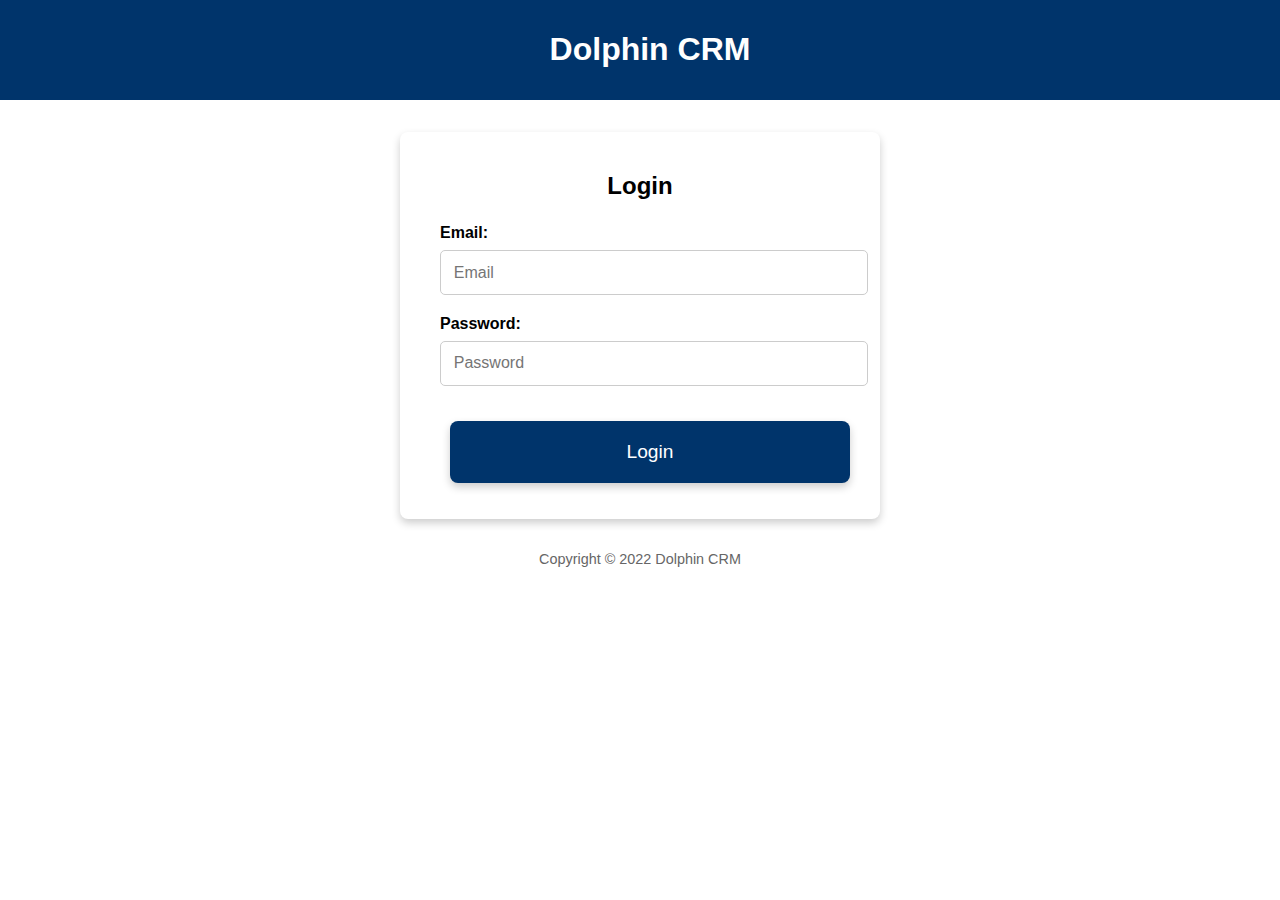
<file: index.html>
<!DOCTYPE html>
<html lang="en">
<head>
    <meta charset="UTF-8">
    <meta name="viewport" content="width=device-width, initial-scale=1.0">
    <title>Dolphin CRM - Login</title>
    <link rel="stylesheet" href="styles.css">
</head>

<body>
    <header>
        <h1>Dolphin CRM</h1>
    </header>

    <main>
        <section id="login">
            <h2>Login</h2>

            <div id="error-message" class="error-message" style="display: none; color: red; font-weight: bold; margin-bottom: 10px;"></div>

            <form id="login-form" method="POST">
                <div>
                    <label for="email">Email:</label>
                    <input type="email" id="email" name="email" placeholder="Email" required>
                </div>
                <div>
                    <label for="password">Password:</label>
                    <input type="password" id="password" name="password" placeholder="Password" required>
                </div>
                <button type="submit" id="login">Login</button>
            </form>
        </section>
    </main>

    <footer>
        <p>Copyright &copy; 2022 Dolphin CRM</p>
    </footer>
    
    <script src="script.js" defer></script>
</body>
</html>
</file>
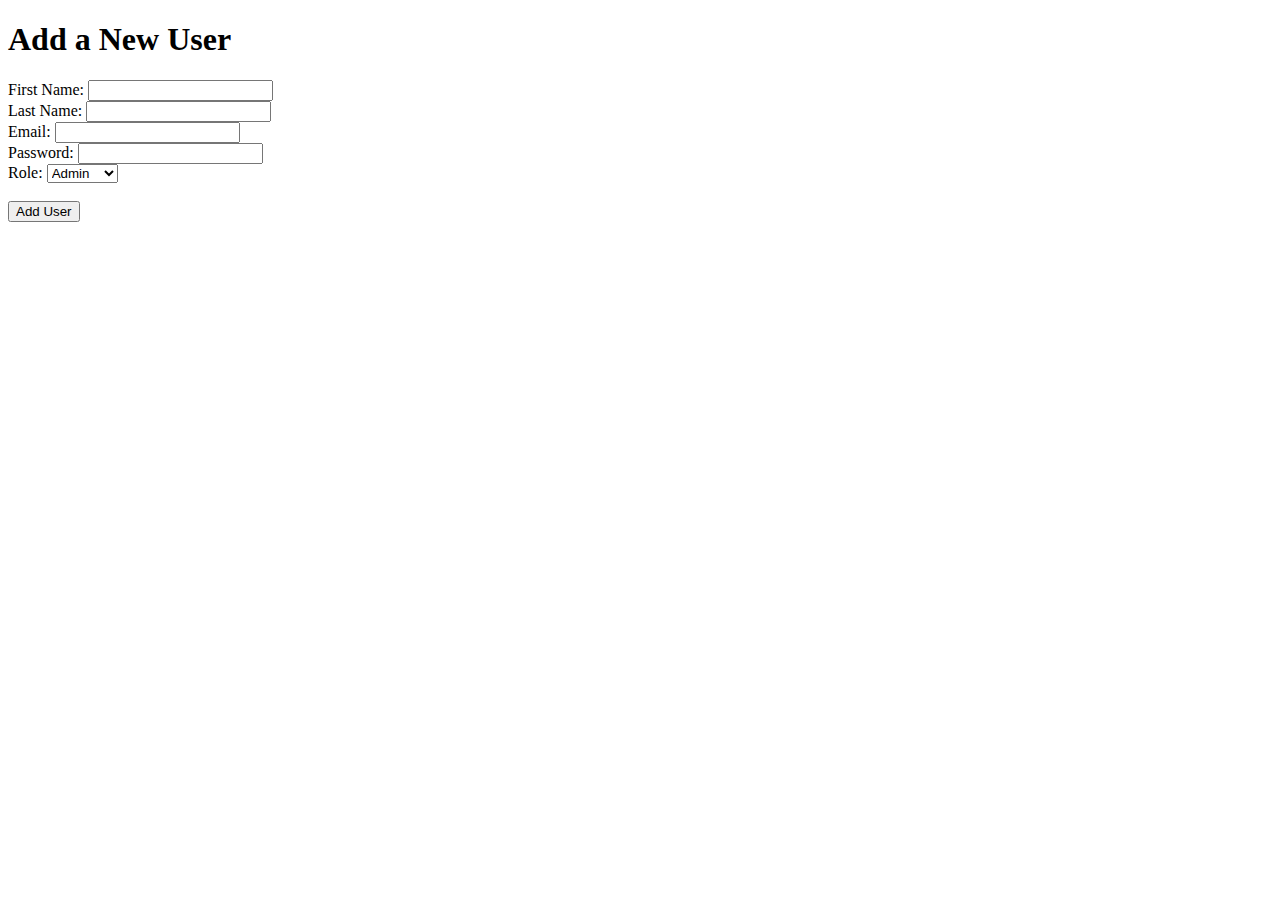
<file: add_user.html>
<!DOCTYPE html>
<html lang="en">
<head>
    <meta charset="UTF-8">
    <meta name="viewport" content="width=device-width, initial-scale=1.0">
    <title>Add User</title>
</head>
<body>
    <h1>Add a New User</h1>
    <form action="add_user.php" method="POST">
        <label for="firstname">First Name:</label>
        <input type="text" id="firstname" name="firstname" required><br>

        <label for="last_name">Last Name:</label>
        <input type="text" id="lastname" name="lastname" required><br>

        <label for="email">Email:</label>
        <input type="email" id="email" name="email" required><br>

        <label for="password">Password:</label>
        <input type="password" id="password" name="password" required><br>

        <label for="role">Role:</label>
        <select id="role" name="role" required>
            <option value="Admin">Admin</option>
            <option value="Member">Member</option>
        </select><br><br>

        <button type="submit">Add User</button>
    </form>
</body>
</html>
</file>
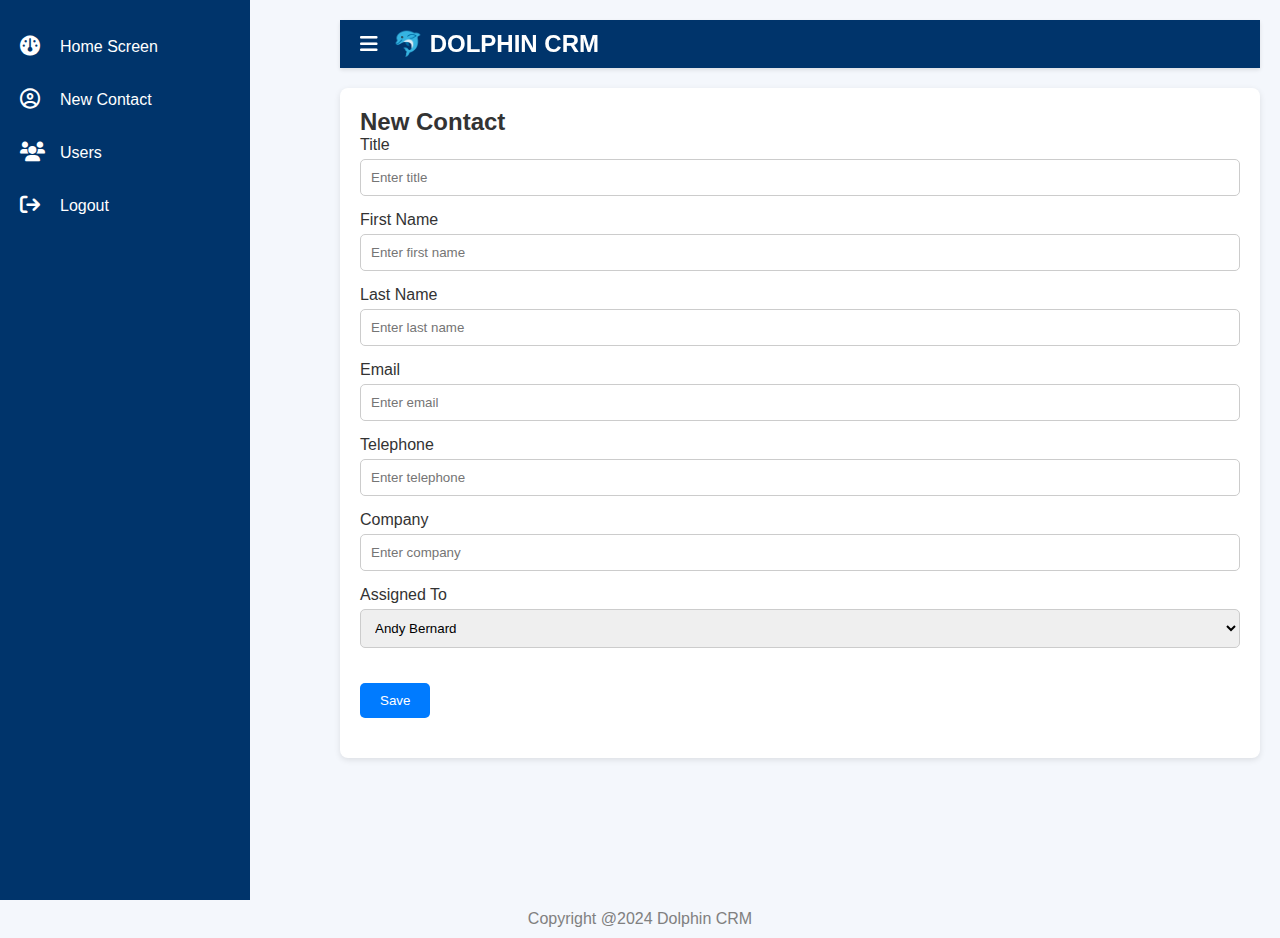
<file: addContact.html>
<!DOCTYPE html>
<html lang="en">
<head>
    <meta charset="UTF-8">
    <meta name="viewport" content="width=device-width, initial-scale=1.0">
    <title>Main Page</title>
    <link rel="stylesheet" href="./addContact.css" type="text/css"> 
    <link rel="stylesheet" href="https://cdnjs.cloudflare.com/ajax/libs/font-awesome/6.0.0/css/all.min.css" />
</head>
<body>
    <div class="container">
        <!-- Sidebar -->
        <div class="navigation">
            <ul>
                <li>
                    <a href="../homeScreen.html">
                        <span class="icon">
                            <i class="fa fa-dashboard"> </i>
                        </span>
                        <span class="title">Home Screen</span>
                    </a>
                </li>
                <li>
                    <a href="../http://localhost/WebProject_2024/addContact.php">
                        <span class="icon">
                            <i class="far fa-user-circle "> </i>
                        </span>
                        <span class="title">New Contact</span>
                    </a>
                </li>
                <li>
                    <a href="../ViewUsers/ViewUsers.php">
                        <span class="icon">
                            <i class=" fas fa-users "> </i>
                        </span>
                        <span class="title">Users</span>
                    </a>
                </li>
                <li>
                    <a href="../Logout/Logout.php">
                        <span class="icon">
                            <i class="fa fa-sign-out "> </i>
                        </span>
                        <span class="title">Logout</span>
                    </a>
                </li>
            </ul>
        </div>

        <!-- Main Content -->
        <div class="main active">
            <div class="topbar-wrapper">
                <div class="topbar">
                    <div class="brand">
                        <div class="toggle">
                            <i class="fas fa-bars"></i>
                        </div>
                        <span class="brand-name"> 🐬 DOLPHIN CRM </span>
                    </div>
                </div>
            </div>

            <!-- Main content area -->
            <div class="content details">
                <h2>New Contact</h2>
                <form action="/submit-contact" method="POST">
                    <div class="form-group">
                        <label for="title">Title</label>
                        <input type="text" id="title" name="title" placeholder="Enter title">
                    </div>
                    <div class="form-group">
                        <label for="first-name">First Name</label>
                        <input type="text" id="first-name" name="first-name" placeholder="Enter first name">
                    </div>
                    <div class="form-group">
                        <label for="last-name">Last Name</label>
                        <input type="text" id="last-name" name="last-name" placeholder="Enter last name">
                    </div>
                    <div class="form-group">
                        <label for="email">Email</label>
                        <input type="email" id="email" name="email" placeholder="Enter email">
                    </div>
                    <div class="form-group">
                        <label for="telephone">Telephone</label>
                        <input type="text" id="telephone" name="telephone" placeholder="Enter telephone">
                    </div>
                    <div class="form-group">
                        <label for="company">Company</label>
                        <input type="text" id="company" name="company" placeholder="Enter company">
                    </div>
                    <div class="form-group">
                        <label for="assigned-to">Assigned To</label>
                        <select id="assigned-to" name="assigned-to">
                            <option value="andy-bernard">Andy Bernard</option>
                            <option value="john-doe">John Doe</option>
                            <!-- Add more options here -->
                        </select>
                    </div>
                    <button type="submit">Save</button>
                </form>
            </div>
        </div>
    </div>

    <!-- Footer -->
    <footer>
        <p>Copyright @2024 Dolphin CRM</p>
    </footer>

    <script src="./addContact.js"></script>
</body>
</html>
</file>
<file: styles.css>
body {
    margin: 0;
    padding: 0;
    font-family: Arial, sans-serif;
    box-sizing: border-box;
}

/* Header */
header {
    width: 100%;
    text-align: center;
    background-color: #00346b;
    color: white;
    padding: 10px;
}

/* Main */
main {
    margin: 2rem 0;
    display: flex;
    justify-content: center;
    width: 100%;
}

#login {
    padding: 20px 40px;
    border-radius: 8px;
    box-shadow: 0 4px 8px rgba(0, 0, 0, 0.2);
    width: 100%;
    max-width: 400px;
    text-align: center;
}

#login h2 {
    font-size: 1.5rem;
    margin-bottom: 1.5rem;
}

/* Form */
form div {
    margin-bottom: 1.2rem;
    text-align: left;
}

label {
    display: block;
    font-weight: bold;
    margin-bottom: 0.5rem;
}

input[type="email"], input[type="password"] {
    width: 100%;
    padding: 0.8rem;
    border: 1px solid #ccc;
    border-radius: 5px;
    font-size: 1rem;
}

button {
    display: inline-block;
    margin: 1rem auto;
    width:50%;  
    max-width: 20px;  
    background-color: #00346b;
    margin-left: 10px;
    color: white;
    border: none;
    border-radius: 5px;
    font-size: 1.2rem;
    padding: 12px;
    cursor: pointer;
    transition: background-color 0.3s ease;
}

button[type="submit"]:hover {
    background-color: #0056b3;
}


footer {
    margin-top: 2rem;
    text-align: center;
    color: #666;
    font-size: 0.9rem;
}
</file>
<file: addContact.css>
/* General Reset */
* {
    margin: 0;
    padding: 0;
    box-sizing: border-box;
  }

  body {
    display: flex;
    flex-direction: column;
    min-height: 100vh;
    background-color: #f4f7fc;
    color: #333;
    font-family: Arial, sans-serif;
  }
  
  .container {
    display: flex;
    flex: 1;
  }
  
  /* Sidebar */
  .navigation {
    width: 250px;
    background-color: #00346b;
    color: white;
    transition: width 0.3s ease;
    position: sticky;
    top: 0;
    height: 100vh;
    overflow-y: auto;
  }
  
  .navigation.active {
    width: 70px;
  }
  
  .navigation ul {
    list-style: none;
    padding: 20px 0;
  }
  
  .navigation ul li {
    position: relative;
    padding: 15px 20px;
    cursor: pointer;
    transition: background-color 0.3s ease;
  }
  
  .navigation ul li:hover {
    background-color: #00346b;
  }
  
  .navigation ul li a {
    text-decoration: none;
    color: white;
    display: flex;
    align-items: center;
  }
  
  .navigation ul li a .icon {
    width: 30px;
    display: inline-block;
    font-size: 20px;
    margin-right: 10px;
  }
  
  .navigation ul li a .title {
    white-space: nowrap;
  }
  
  .navigation.active ul li a .title {
    display: none;
  }
  
  /* Main Section */
  .main {
    flex: 1;
    padding: 20px;
    margin-left: 250px;
    transition: margin-left 0.3s ease;
  }
  
  .main.active {
    margin-left: 70px;
  }
  
  .topbar {
    display: flex;
    justify-content: space-between;
    align-items: center;
    padding: 10px 20px;
    background-color:#00346b;
    color: white;
    box-shadow: 0 2px 4px rgba(0, 0, 0, 0.1);
    position: sticky;
    top: 0;
    z-index: 1000;
  }
  
  .brand {
    display: flex;
    align-items: center;
  }
  
  .brand .toggle {
    font-size: 20px;
    cursor: pointer;
    margin-right: 15px;
  }
  
  .brand-name {
    font-size: 1.5rem;
    font-weight: bold;
  }
  
  /* Content Area */
  .content {
    margin-top: 20px;
    padding: 20px;
    background-color: #fff;
    border-radius: 8px;
    box-shadow: 0 2px 6px rgba(0, 0, 0, 0.1);
  }
  
  .form-group { 
    margin-bottom: 15px; 
  } 
    
  .form-group label { 
    display: block; 
    margin-bottom: 5px; 
  } 
  
  .form-group input, .form-group select { 
    width: 100%; 
    padding: 10px; 
    border: 1px solid #ccc; 
    border-radius: 5px; 
  }
  
  button { 
    background-color: #007bff; 
    color: white; 
    padding: 10px 20px; 
    border: none; 
    border-radius: 5px; 
    cursor: pointer; 
    margin: 20px auto;
  }

  button:hover { 
    background-color: #0056b3; 
  }

  footer {
    background-color: #f4f7fc;
    color: grey;
    text-align: center;
    padding: 10px;
    margin-top: auto;
}
</file>
